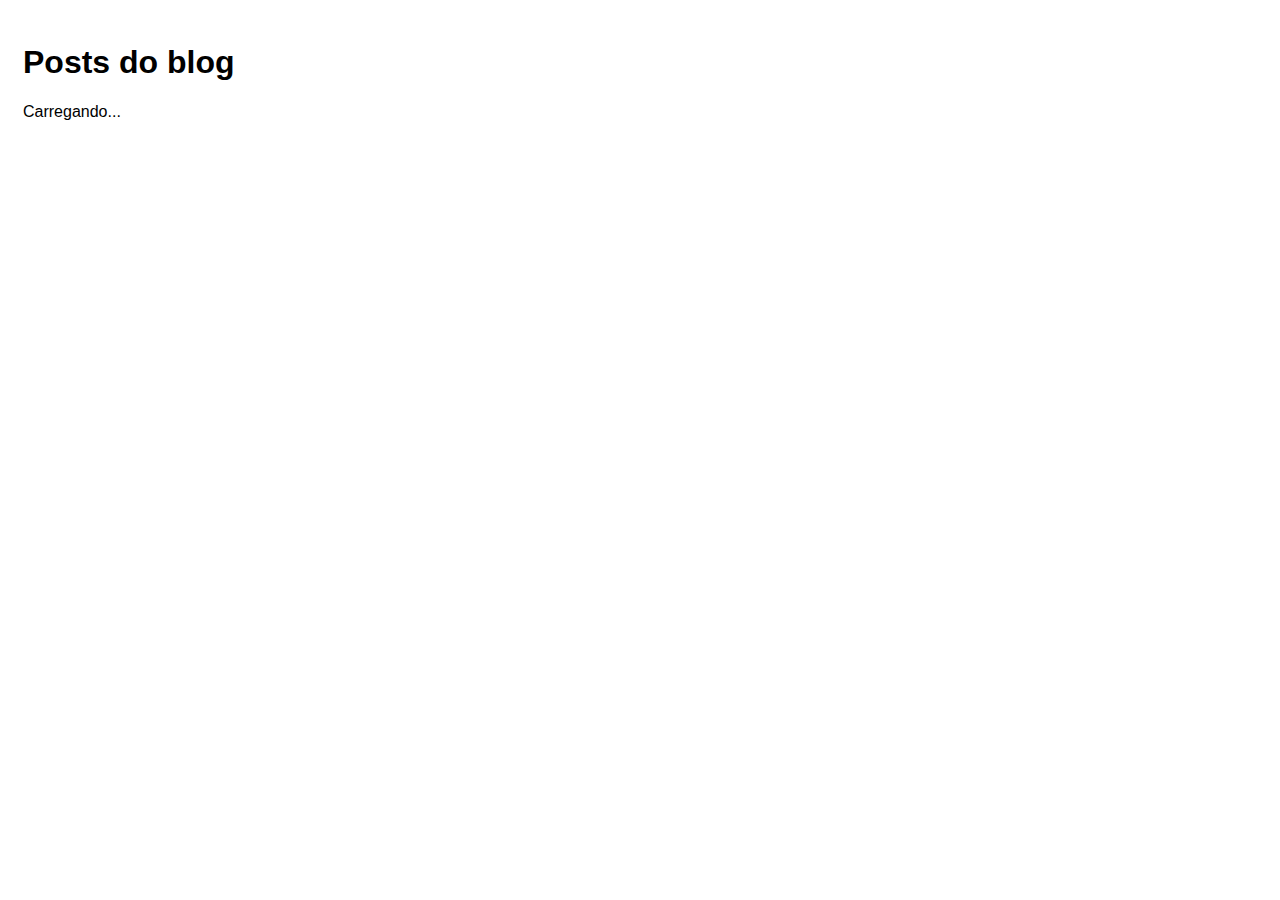
<file: index.html>
<!DOCTYPE html>
<html lang="en">
  <head>
    <meta charset="UTF-8" />
    <meta http-equiv="X-UA-Compatible" content="IE=edge" />
    <meta name="viewport" content="width=device-width, initial-scale=1.0" />
    <title>Blog</title>
    <link rel="stylesheet" href="css/styles.css" />
    <script src="js/scripts.js" defer></script>
  </head>
  <body>
    <h1>Posts do blog</h1>
    <p id="loading">Carregando...</p>
    <div id="posts-container"></div>
  </body>
</html>
</file>
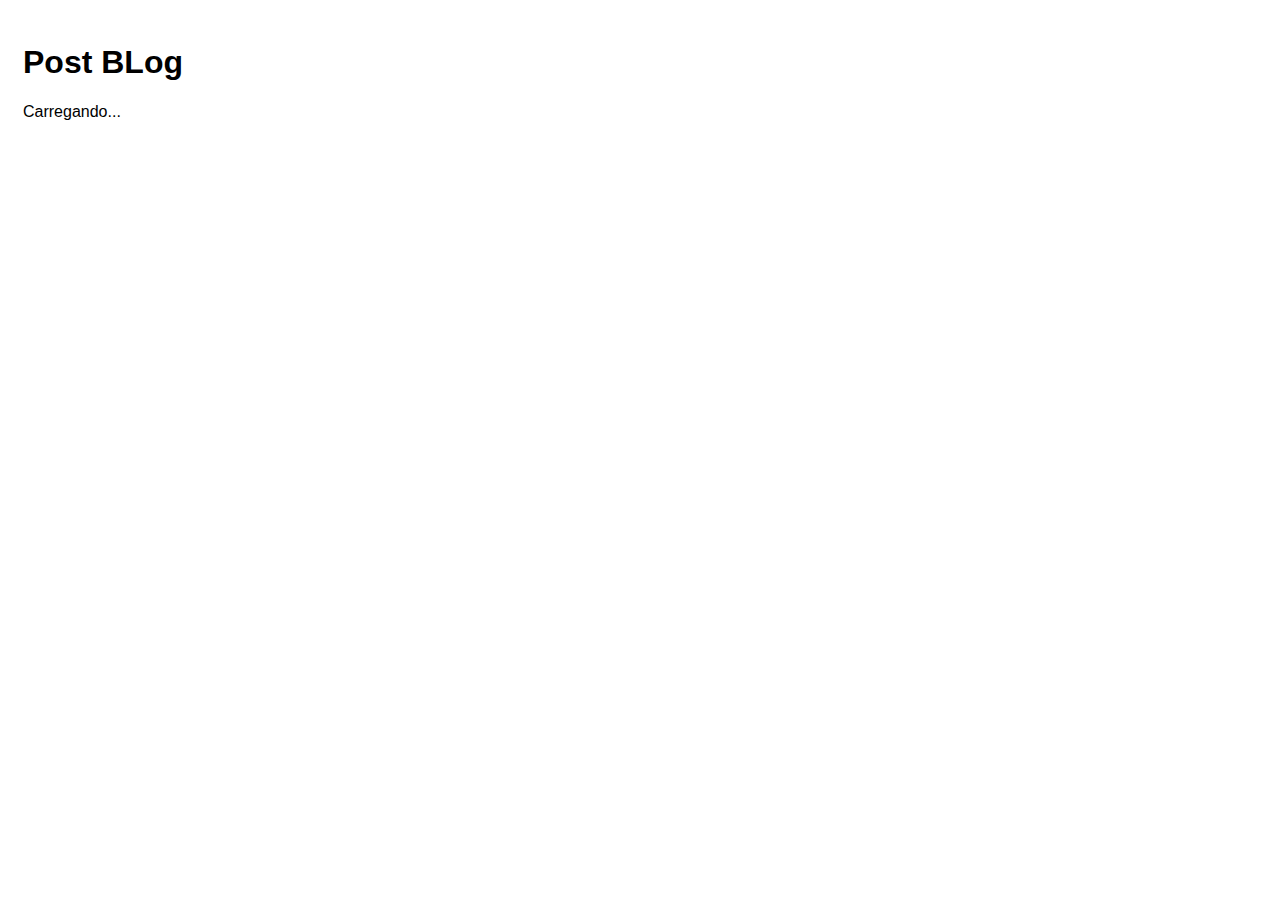
<file: original/index.html>
<!DOCTYPE html>
<html lang="pt-br">
<head>
    <meta charset="UTF-8">
    <meta http-equiv="X-UA-Compatible" content="IE=edge">
    <meta name="viewport" content="width=device-width, initial-scale=1.0">
    <title>TESTE API</title>
    <link rel="stylesheet" href="style.css">
</head>
<body>
    <h1>Post BLog</h1>
    <p id="loading">Carregando...</p>
    <div id="posts-container"></div>
</body>
<script src="script.js" defer></script>
</html>
</file>
<file: css/styles.css>
* {
    font-family: Helvetica;
  }
  
  body {
    padding: 15px;
  }
  
  .hide {
    display: none;
  }
  
  a,
  input[type="submit"] {
    background-color: #007bff;
    color: #fff;
    padding: 10px 20px;
    border-radius: 5px;
    text-decoration: none;
    opacity: 0.7;
    font-size: 1em;
    border: none;
    cursor: pointer;
  }
  
  a:hover,
  input[type="submit"]:hover {
    opacity: 1;
  }
  
  form {
    width: 300px;
  }
  
  form div {
    display: flex;
    flex-direction: column;
    margin-bottom: 0.5em;
  }
  
  form label {
    font-weight: bold;
    margin-bottom: 0.3em;
  }
  
  form input,
  form textarea {
    padding: 5px;
  }
</file>
<file: original/style.css>
@charset "UTF-8";

* {
    font-family: Helvetica, sans-serif;
}

body {
    padding: 15px;
}

.hide {
    display: none;
}

a, input[type="submit"] {
    background-color: blue;
    color: #fff;
    cursor: pointer;
    border: none;
    opacity: .7;
    text-decoration: none;
    font-size: 1em;
    border-radius: 5px;
    padding: 10px 20px;
}

a:hover {
    opacity: 1;
}
</file>
